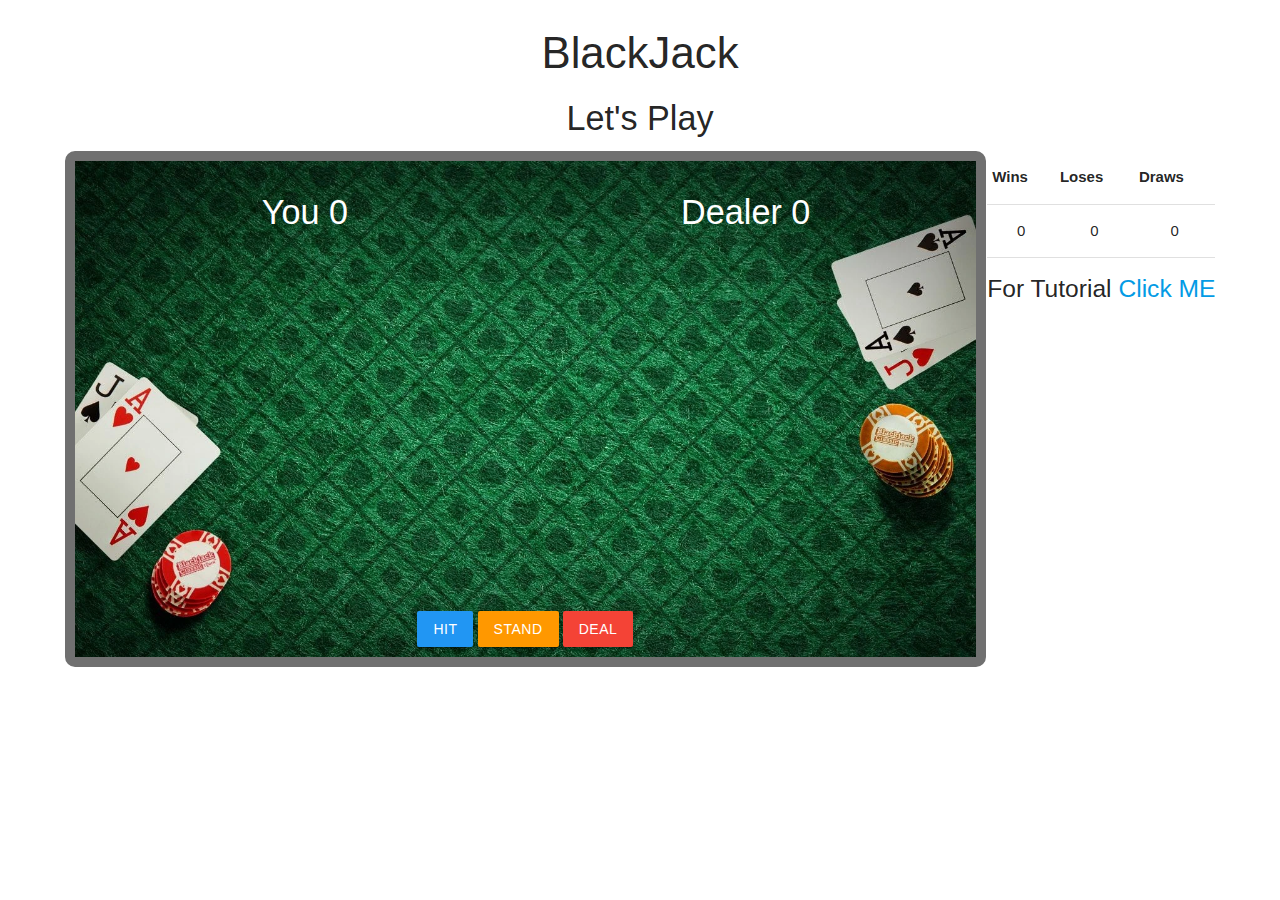
<file: index.html>
<!DOCTYPE html>
<html lang="en">
<head>
    <meta charset="UTF-8">
    <link rel="stylesheet" href="https://cdnjs.cloudflare.com/ajax/libs/materialize/1.0.0/css/materialize.min.css">
    <link rel="stylesheet" href="mycss.css">
    <title>Document</title>
</head>
<body>
    <div class="container center">
        <h3>BlackJack</h3>
        <h4 id = 'result'>Let's Play</h4>
        <div class="flex-container">
            <div class="blackjack">
                <div class="row">
                    <div class="col s6" id="your-box">
                        <h4>You <span id="your-blackjack-score">0</span></h4>
                    </div>
                    <div class="col s6" id="dealer-box">
                        <h4>Dealer <span id="dealer-blackjack-score">0</span></h4>
                    </div>
                </div>
                <div class=>
                    <button class="btn blue" id="hit-blackjack-button">Hit</button>
                    <button class="btn orange" id="stand-blackjack-button">stand</button>
                    <button class="btn red" id="deal-blackjack-button">deal</button>
                </div>
            </div>
            <div class="scoreboard">
                <table>
                    <tr>
                        <th>Wins</th>
                        <th>Loses</th>
                        <th>Draws</th>
                    </tr>
                    <tr>
                        <td id="wins">0</td>
                        <td id="loses">0</td>
                        <td id="draws">0</td>
                    </tr>
                </table>
                <div>
                    <h5> For Tutorial <a href="https://youtu.be/oopu78wGvng">Click ME</a></h5>
                </div>
            </div>
        </div>
    </div>
    <script src="https://cdnjs.cloudflare.com/ajax/libs/materialize/1.0.0/js/materialize.min.js"></script>
    <script src="myjs.js"></script>
</body>
</html>
</file>
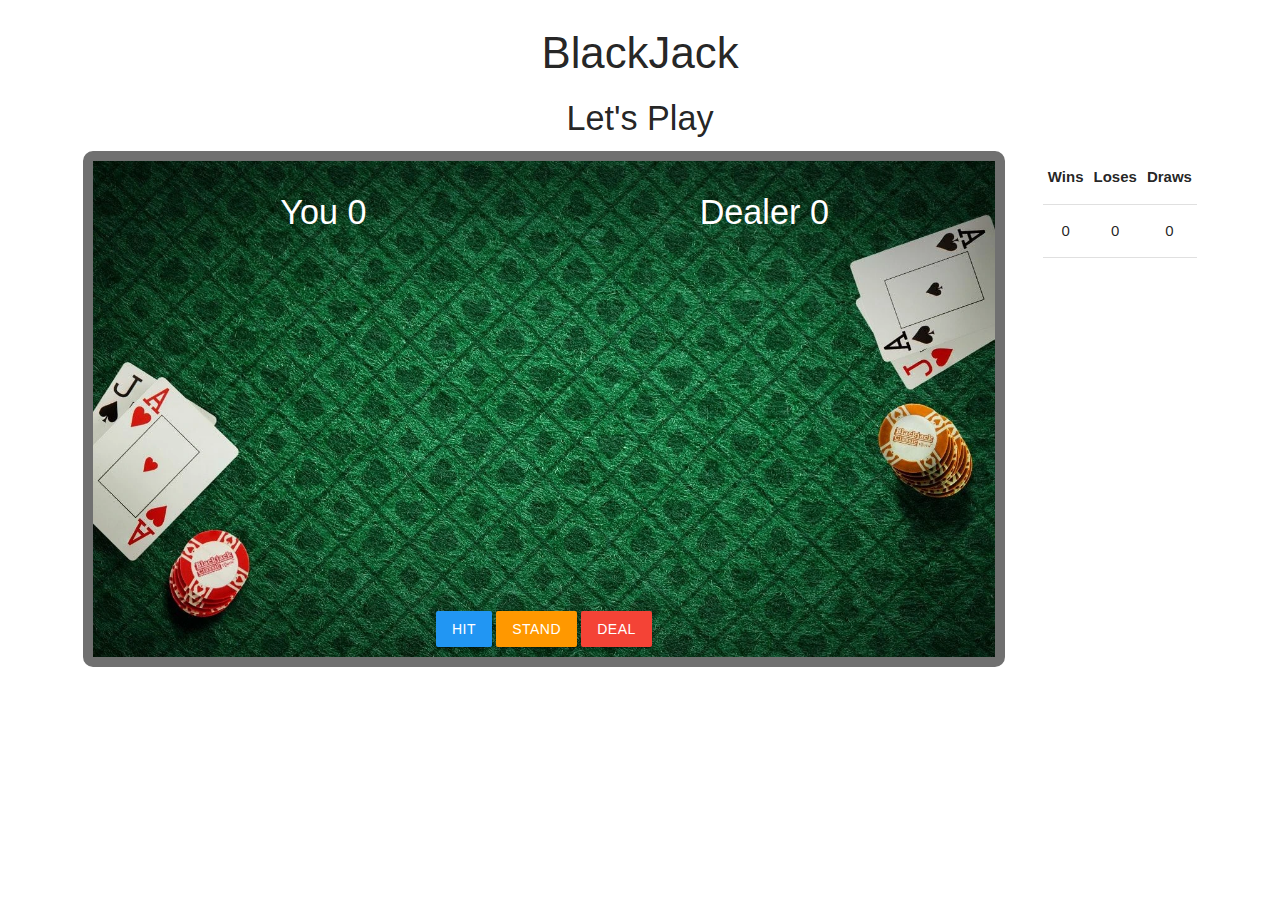
<file: blackjack.html>
<!DOCTYPE html>
<html lang="en">
<head>
    <meta charset="UTF-8">
    <meta name="viewport" content="width=device-width, initial-scale=1.0">
    <link rel="stylesheet" href="https://cdnjs.cloudflare.com/ajax/libs/materialize/1.0.0/css/materialize.min.css">
    <link rel="stylesheet" href="mycss.css">
    <title>Document</title>
</head>
<body>
    <div class="container center">
        <h3>BlackJack</h3>
        <h4 id = 'result'>Let's Play</h4>
        <div class="flex-container">
            <div class="blackjack">
                <div class="row">
                    <div class="col s6" id="your-box">
                        <h4>You <span id="your-blackjack-score">0</span></h4>
                    </div>
                    <div class="col s6" id="dealer-box">
                        <h4>Dealer <span id="dealer-blackjack-score">0</span></h4>
                    </div>
                </div>
                <div class=>
                    <button class="btn blue" id="hit-blackjack-button">Hit</button>
                    <button class="btn orange" id="stand-blackjack-button">stand</button>
                    <button class="btn red" id="deal-blackjack-button">deal</button>
                </div>
            </div>
            <div class="scoreboard">
                <table>
                    <tr>
                        <th>Wins</th>
                        <th>Loses</th>
                        <th>Draws</th>
                    </tr>
                    <tr>
                        <td id="wins">0</td>
                        <td id="loses">0</td>
                        <td id="draws">0</td>
                    </tr>
                </table>
            </div>
        </div>
    </div>
    <script src="https://cdnjs.cloudflare.com/ajax/libs/materialize/1.0.0/js/materialize.min.js"></script>
    <script src="myjs.js"></script>
</body>
</html>
</file>
<file: mycss.css>
*{
    padding:0px;
    margin:0px;

}
.container{
    width:90%;
}
.flex-container{
    display: flex;
    justify-content: space-around;

}
.blackjack{
    width:80%;
    background: url('blackjack.webp')center;
    background-size: 100%;
    border:10px solid #707070;
    border-radius:10px;
    padding:10px;
}
.blackjack .row{
    height: 420px;
    color:white;
}
.blackjack .row img{
    width:100px;
    margin:5px;
    box-shadow: 2px 2px 25px 0.1px black;
}
table td {
    text-align:center;
}
</file>
